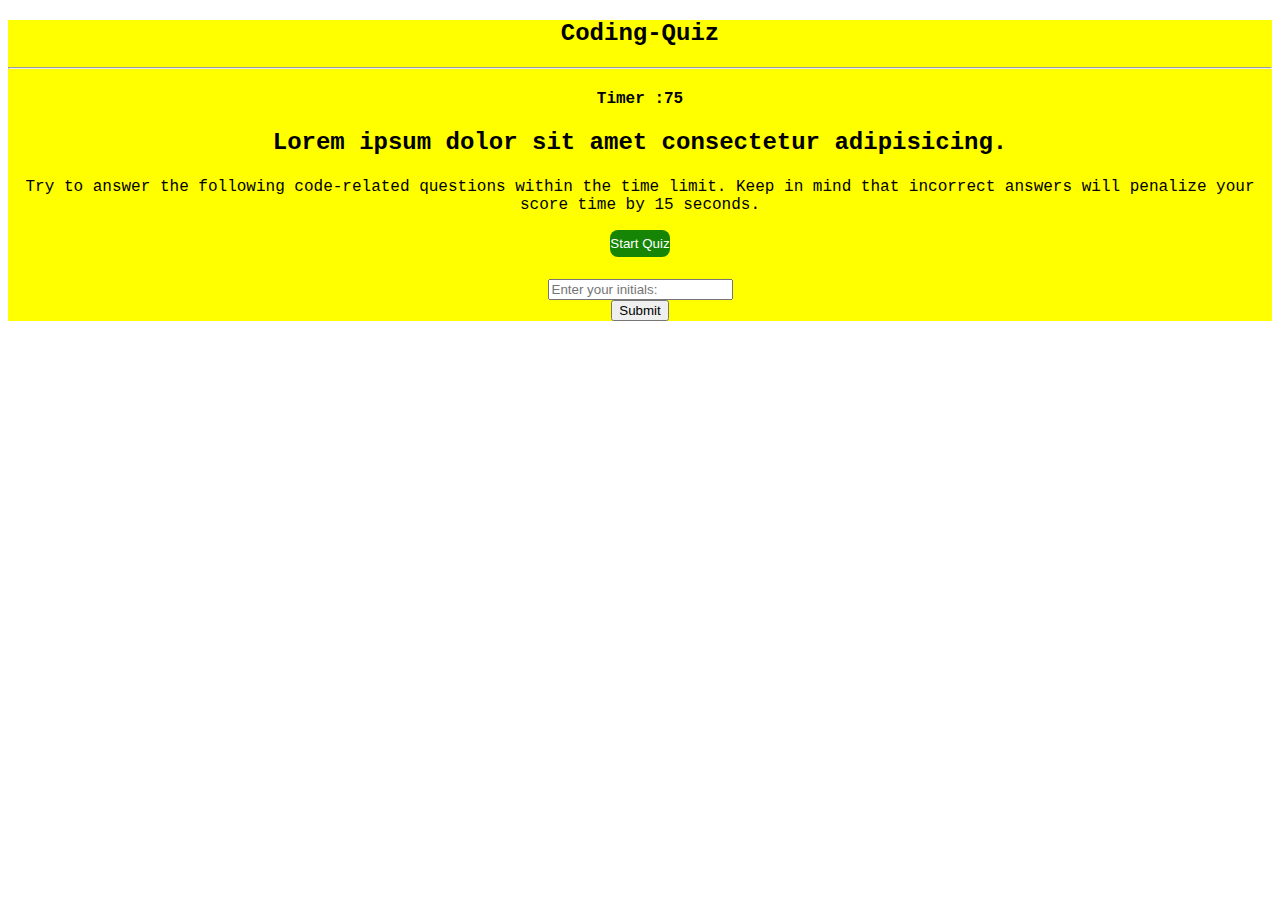
<file: index.html>
<!DOCTYPE html>
<html lang="en">
<head>
    <meta charset="UTF-8">
    <meta name="viewport" content="width=device-width, initial-scale=1.0">
    <meta http-equiv="X-UA-Compatible" content="ie=edge">
    <title>Coding-Quiz</title>
    <link href="https://cdn.jsdelivr.net/npm/bootstrap@5.0.2/dist/css/bootstrap.min.css" rel="stylesheet" integrity="sha384-EVSTQN3/azprG1Anm3QDgpJLIm9Nao0Yz1ztcQTwFspd3yD65VohhpuuCOmLASjC" crossorigin="anonymous">
    <link rel="stylesheet" href="style.css">
   
</head>
<body>
    
    <div class="container d-flex justify-content-center mt-5">
        
        <div class="game-box col-lg-8 p-4">
            <div class="row pb-4">
                <div class="col-lg-4">
                    <h2 class="code-title">Coding-Quiz</h2>
                </div>
                <hr>
                <div class="col-lg-4"></div>

                <div class="col-lg-4">
                    <h4 class="float-right text-primary d-none" id="timecounter">Timer :<span id="timer">75</span></h4>

                </div>
            </div>
            <div class="quiz-questions d-none" id="quiz-questions">
                <h2 class="text-info  text-center" id="title-item">Lorem ipsum dolor sit amet consectetur adipisicing.</h2>
                <div class="answers mt-5 mb-5" id="question-answers">
                </div>
                <h1 id="alert"></h1>
                
            </div>
            <div class="btnstart d-flex  flex-column justify-content-center mt-8 mb-10" > 
                <p id="info">Try to answer the following code-related questions within the time limit. Keep in mind that incorrect answers will penalize your score time by 15 seconds.
                </p>
                <button class="btn btn-primary btn-lg" id="btn-start">Start Quiz</button>
                
            </div>
            
            <div class=" input-group mb-3 d-none" id="addscore">
                <h5 class="d-block"><span id="score"></span></h5>
                    <input type="text" class="form-control" placeholder="Enter your initials:"
                    id="inputScore" aria-describedby="basic-addon2">
                    <div class="input-group-append">
                        <button class="input-group-text btn btn-primary" id="btnScore">Submit</button>

                    </div>
            </div>
        </div>
    </div>
    <script src="script.js"></script>
    </body>


</html>
</file>
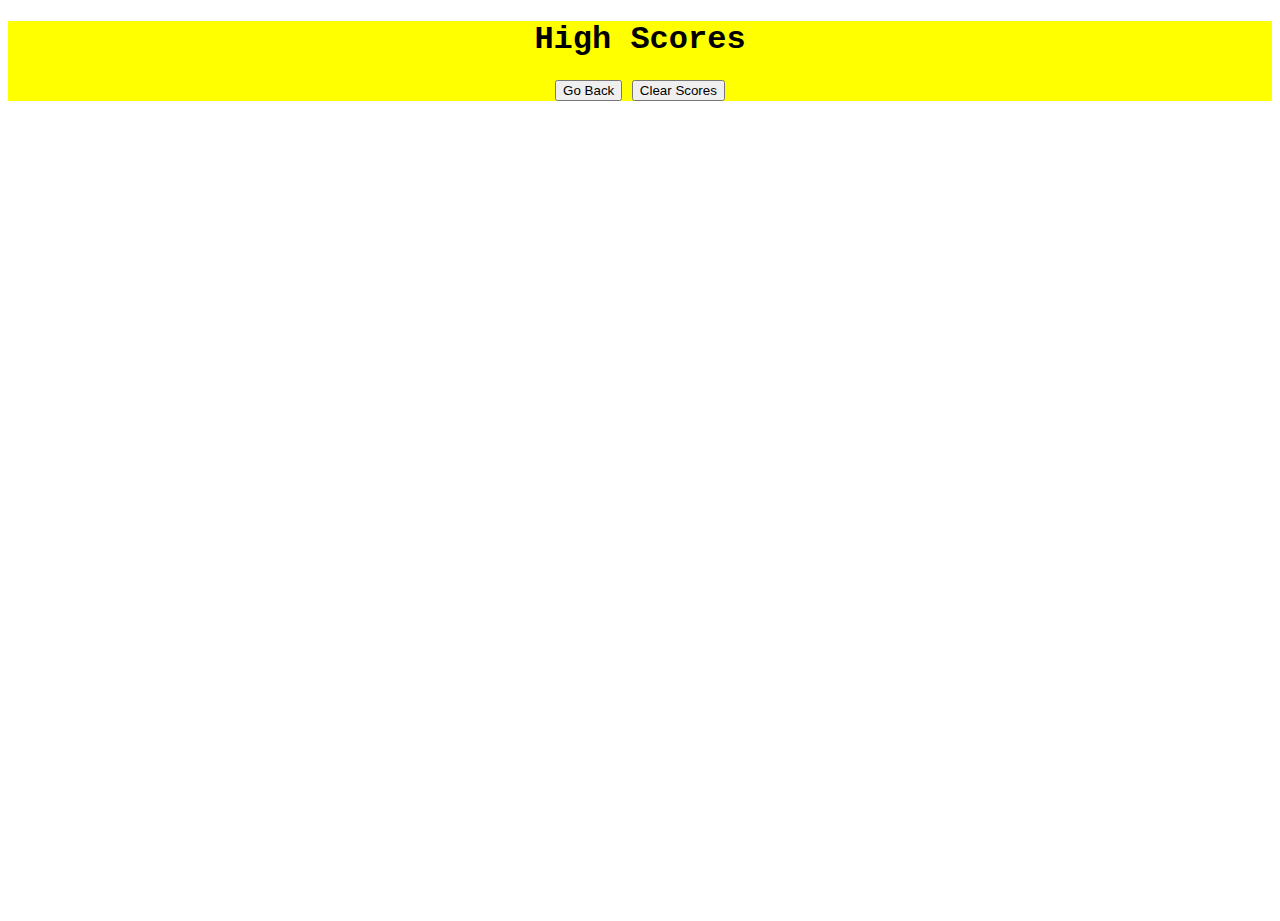
<file: score.html>
<!DOCTYPE html>
<html lang="en">
<head>
    <meta charset="UTF-8">
    <meta http-equiv="X-UA-Compatible" content="IE=edge">
    <meta name="viewport" content="width=device-width, initial-scale=1.0">
    <title>Highscores</title>
    <link rel="stylesheet" href="style.css">
</head>
<body>
    <div class="container d-flex justify-content-center mt-5">
        <div class="game-box col-lg-8 p-4">

            <div class="row">
                <div class="col-4"></div>
                <div id="highScoresDiv" class="col-12">
                    <h1 id="scoresArea">High Scores</h1>
                    <div id="highScoresList"></div>

                    <button class="btn btn-primary" id="backButton">Go Back</button>
                    <button class="btn btn-primary" id="clearScores">Clear Scores</button>
                </div>
                <div class="col-4"></div>
            </div>
            
        </div>
    </div>
</body>

<script src="highscore.js"></script>

</html>
</file>
<file: style.css>
body,html{
    font-family: 'Courier New', Courier, monospace;
    text-align: center;
    height: 100%;
}

.game-box{
    background:#ffff00;
    box-shadow: 0 10px 20px rgba(68, 8, 8, 0.19), 0 6px 6px rgba(0.,0,0,0.23);
}

.answer-item{
    background: rgb(155, 146, 60);
    width: 90%;
    display: inline-block;
    border-radius:8px;
    padding: 3px;
}

#btn-start{
    border:none;
	padding:6px 0 6px 0;
	border-radius:8px;
	background:#168505;
    font:bold 40px;
	color:#fff;
}

#code-title{
    text-align: center;
    font-weight: bold;

}
</file>
